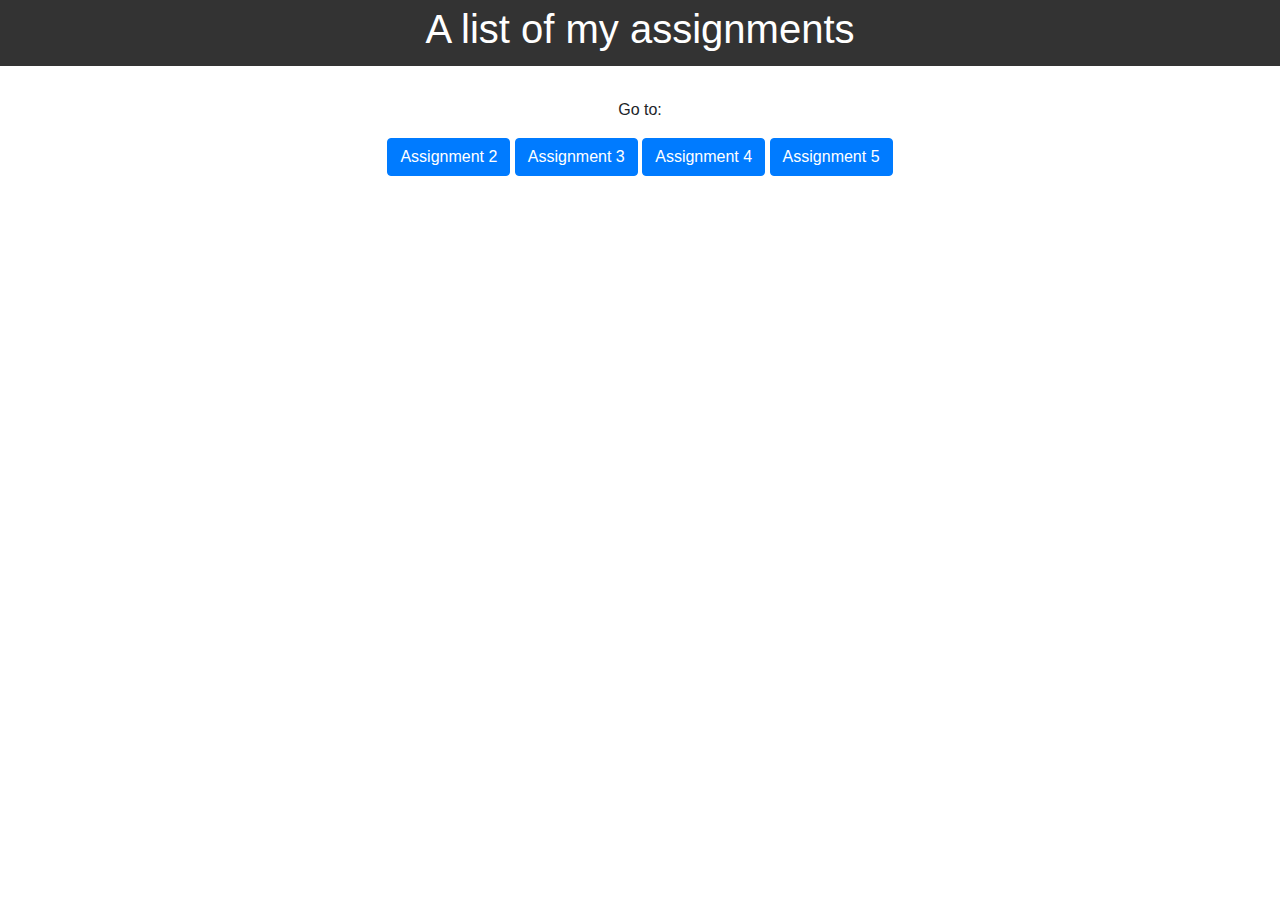
<file: index.html>
<!DOCTYPE html>
<html lang="en">
<head>
    <meta HTTP-EQUIV="Content-Type" CONTENT="text/html; charset=UTF-8">
    <meta name="viewport" content="width=device-width, initial-scale=1.0">
    <link rel="stylesheet" href="assets/libraries/bootstrap-4.5.0/css/bootstrap.min.css" type='text/css' media='all'>
    <link rel="stylesheet" href="assets/libraries/fontawesome/css/all.css" type='text/css' media='all'>
    <link rel="stylesheet" href="assets/css/style.css" type='text/css' media='all'>
    <script src="assets/libraries/jquery-3.5.1.min.js"></script>
    <script src="assets/libraries/bootstrap-4.5.0/js/bootstrap.min.js"></script>
    <title>A list of my assignments</title>
    <style>
        header {
            text-align: center;
            background-color: rgba(0,0,0,0.8);
            Color: #ffffff;
        }
    </style>
</head>
<body>
    <header>
        <h1>A list of my assignments</h1>
    </header>
    <main class="container-fluid">
        <p class="text-center">Go to: </p>
        <p class="text-center">
            <a href="assignment_2" class="btn btn-primary">Assignment 2</a>
            <a href="assignment_3" class="btn btn-primary">Assignment 3</a>
            <a href="assignment_4" class="btn btn-primary">Assignment 4</a>
            <a href="assignment_5" class="btn btn-primary">Assignment 5</a>
        </p>
    </main>

</body>
</html>
</file>
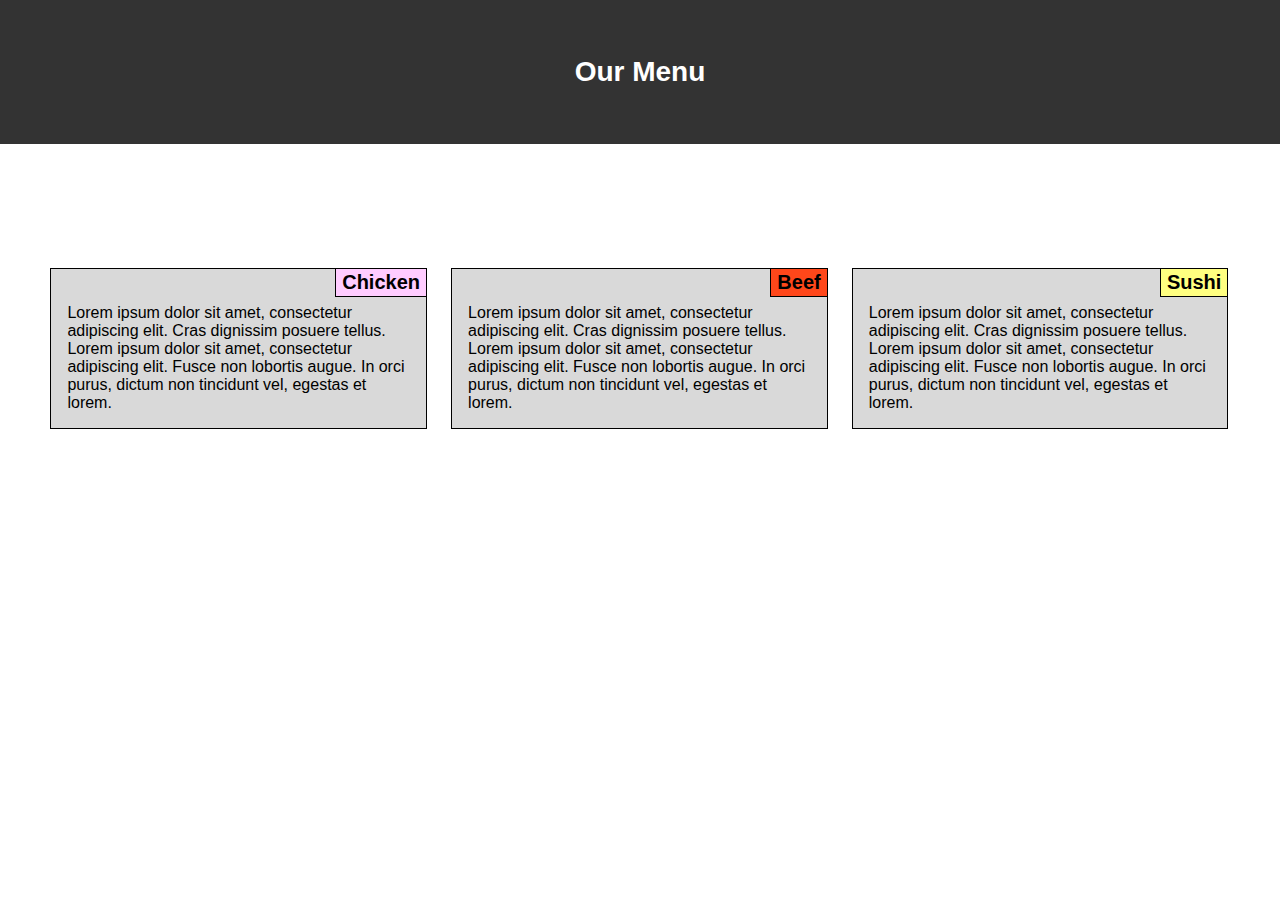
<file: assignment_2/index.html>
<!DOCTYPE html>
<html lang="en">
<head>
    <meta HTTP-EQUIV="Content-Type" CONTENT="text/html; charset=UTF-8">
    <meta name="viewport" content="width=device-width, initial-scale=1.0">
    <link rel="stylesheet" href="css/style.css" type='text/css' media='all'>
    <title>Assignment 2</title>
</head>

<body>
    <header>
        <h1>Our Menu</h1>
    </header>
    <main>
        <section id="section1">
            <h2>Chicken</h2>
            <p>
                Lorem ipsum dolor sit amet, consectetur adipiscing elit. Cras dignissim posuere tellus. 
                Lorem ipsum dolor sit amet, consectetur adipiscing elit. Fusce non lobortis augue. 
                In orci purus, dictum non tincidunt vel, egestas et lorem. 
            </p>
        </section>
        <section id="section2">
            <h2>Beef</h2>
            <p>
                Lorem ipsum dolor sit amet, consectetur adipiscing elit. Cras dignissim posuere tellus. 
                Lorem ipsum dolor sit amet, consectetur adipiscing elit. Fusce non lobortis augue. 
                In orci purus, dictum non tincidunt vel, egestas et lorem. 
            </p>
        </section>
        <section id="section3">
            <h2>Sushi</h2>
            <p>
                Lorem ipsum dolor sit amet, consectetur adipiscing elit. Cras dignissim posuere tellus. 
                Lorem ipsum dolor sit amet, consectetur adipiscing elit. Fusce non lobortis augue. 
                In orci purus, dictum non tincidunt vel, egestas et lorem. 
            </p>
        </section>
    </main>

</body>
</html>
</file>
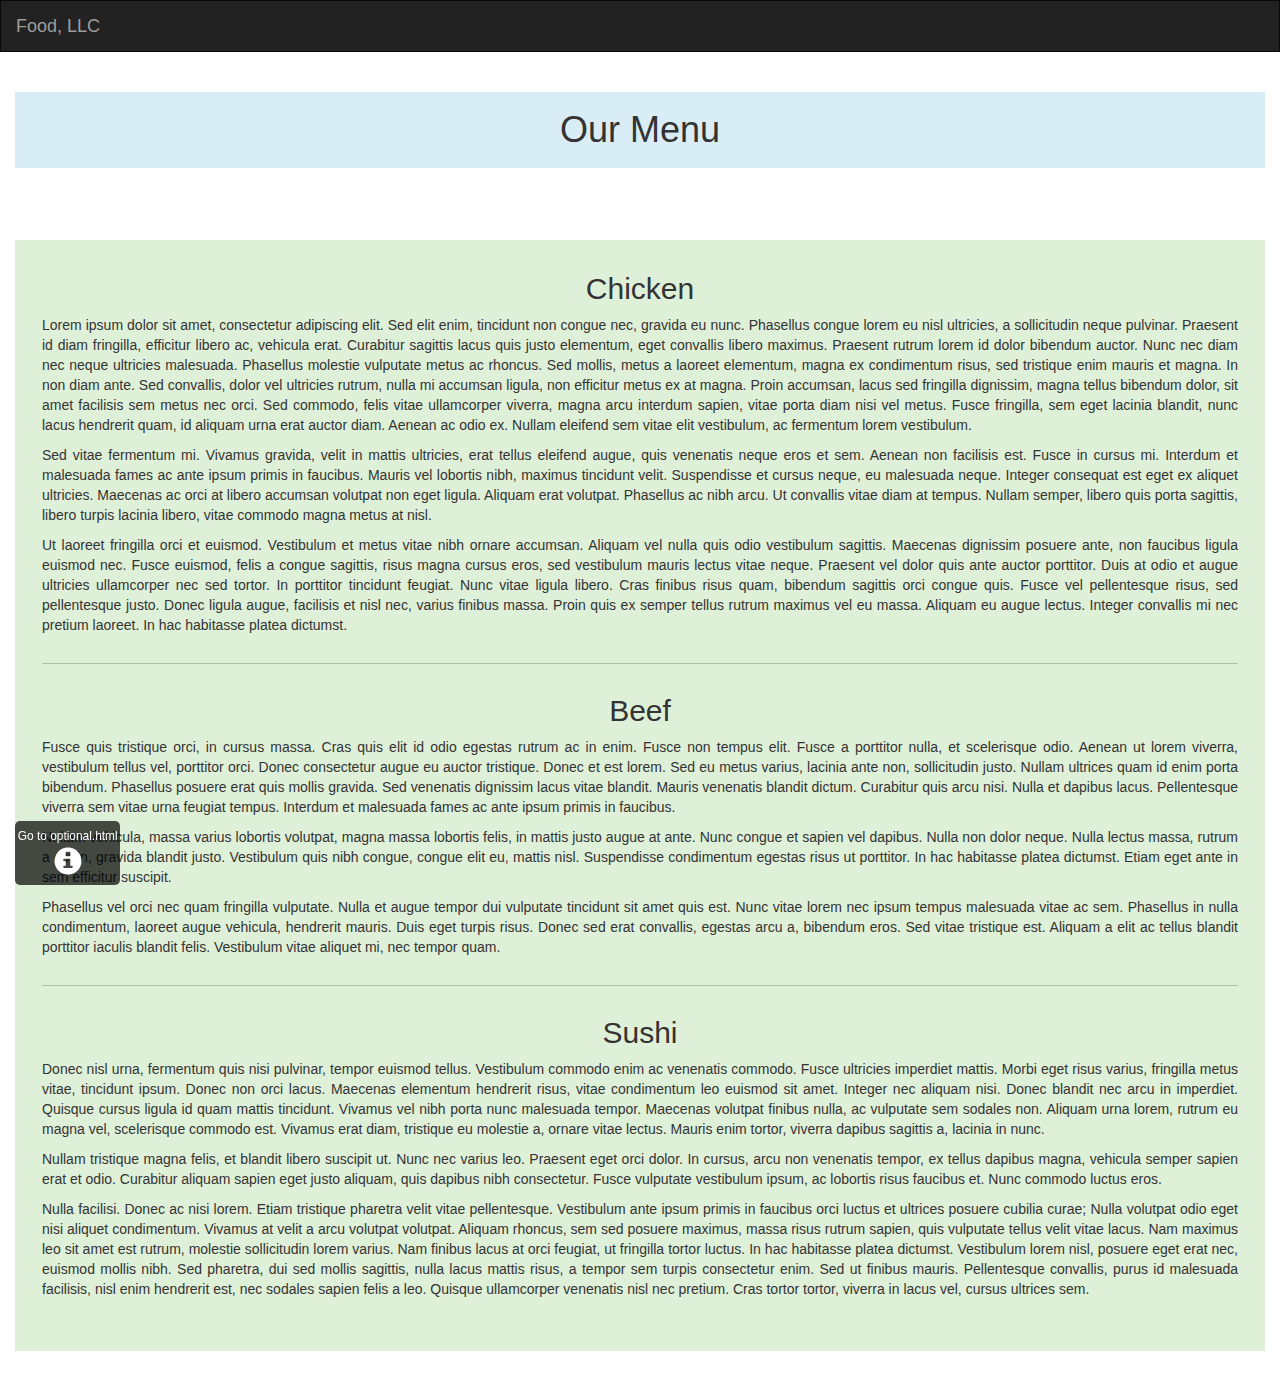
<file: assignment_3/index.html>
<!DOCTYPE html>
<html lang="en">
<head>
    <meta HTTP-EQUIV="Content-Type" CONTENT="text/html; charset=UTF-8">
    <meta http-equiv="X-UA-Compatible" content="IE=edge">
    <meta name="viewport" content="width=device-width, initial-scale=1.0">
    <!-- Bootstrap -->
    <link rel="stylesheet" href="https://stackpath.bootstrapcdn.com/bootstrap/3.4.1/css/bootstrap.min.css" integrity="sha384-HSMxcRTRxnN+Bdg0JdbxYKrThecOKuH5zCYotlSAcp1+c8xmyTe9GYg1l9a69psu" crossorigin="anonymous">
    <link rel="stylesheet" href="css/style.css" type='text/css' media='all'>
    <title>Assignment Week 3</title>
</head>

<body>
    <header>
        <nav class="navbar navbar-inverse">
            <div class="container-fluid">
              <!-- Brand and toggle get grouped for better mobile display -->
              <div class="navbar-header">
                <button type="button" class="navbar-toggle collapsed" data-toggle="collapse" data-target="#bs-example-navbar-collapse-1" aria-expanded="false">
                  <span class="sr-only">Toggle navigation</span>
                  <span class="icon-bar"></span>
                  <span class="icon-bar"></span>
                  <span class="icon-bar"></span>
                </button>
                <a class="navbar-brand" href="index.html">Food, LLC</a>
              </div>
          
              <!-- Collect the nav links, forms, and other content for toggling -->
              <div class="collapse navbar-collapse " id="bs-example-navbar-collapse-1">
                <ul class="nav navbar-nav visible-xs">
                  <li class="text-center"><a href="#">Chicken</a></li>
                  <li class="text-center"><a href="#">Beef</a></li>
                  <li class="text-center"><a href="#">Sushi</a></li>
                </ul>
              </div><!-- /.navbar-collapse -->
            </div><!-- /.container-fluid -->
          </nav>
    </header>
    <main class="container-fluid">
        <h1 class="text-center bg-info">Our Menu</h1>
        <section id="main_content" class="bg-success">
            <div class="row">
            <div class="xs-12 text-justify">
            <h2 class="text-center">Chicken</h2>
            <p>
                Lorem ipsum dolor sit amet, consectetur adipiscing elit. Sed elit enim, tincidunt non congue nec, gravida eu nunc. Phasellus congue lorem eu nisl ultricies, a sollicitudin neque pulvinar. Praesent id diam fringilla, efficitur libero ac, vehicula erat. Curabitur sagittis lacus quis justo elementum, eget convallis libero maximus. Praesent rutrum lorem id dolor bibendum auctor. Nunc nec diam nec neque ultricies malesuada. Phasellus molestie vulputate metus ac rhoncus. Sed mollis, metus a laoreet elementum, magna ex condimentum risus, sed tristique enim mauris et magna. In non diam ante. Sed convallis, dolor vel ultricies rutrum, nulla mi accumsan ligula, non efficitur metus ex at magna. Proin accumsan, lacus sed fringilla dignissim, magna tellus bibendum dolor, sit amet facilisis sem metus nec orci. Sed commodo, felis vitae ullamcorper viverra, magna arcu interdum sapien, vitae porta diam nisi vel metus. Fusce fringilla, sem eget lacinia blandit, nunc lacus hendrerit quam, id aliquam urna erat auctor diam. Aenean ac odio ex. Nullam eleifend sem vitae elit vestibulum, ac fermentum lorem vestibulum. 
            </p>
            <p>
                Sed vitae fermentum mi. Vivamus gravida, velit in mattis ultricies, erat tellus eleifend augue, quis venenatis neque eros et sem. Aenean non facilisis est. Fusce in cursus mi. Interdum et malesuada fames ac ante ipsum primis in faucibus. Mauris vel lobortis nibh, maximus tincidunt velit. Suspendisse et cursus neque, eu malesuada neque. Integer consequat est eget ex aliquet ultricies. Maecenas ac orci at libero accumsan volutpat non eget ligula. Aliquam erat volutpat. Phasellus ac nibh arcu. Ut convallis vitae diam at tempus. Nullam semper, libero quis porta sagittis, libero turpis lacinia libero, vitae commodo magna metus at nisl. 
            </p>
            <p>
                Ut laoreet fringilla orci et euismod. Vestibulum et metus vitae nibh ornare accumsan. Aliquam vel nulla quis odio vestibulum sagittis. Maecenas dignissim posuere ante, non faucibus ligula euismod nec. Fusce euismod, felis a congue sagittis, risus magna cursus eros, sed vestibulum mauris lectus vitae neque. Praesent vel dolor quis ante auctor porttitor. Duis at odio et augue ultricies ullamcorper nec sed tortor. In porttitor tincidunt feugiat. Nunc vitae ligula libero. Cras finibus risus quam, bibendum sagittis orci congue quis. Fusce vel pellentesque risus, sed pellentesque justo. Donec ligula augue, facilisis et nisl nec, varius finibus massa. Proin quis ex semper tellus rutrum maximus vel eu massa. Aliquam eu augue lectus. Integer convallis mi nec pretium laoreet. In hac habitasse platea dictumst. 
            </p>
            <h2 class="text-center">Beef</h2>
            <p>
                Fusce quis tristique orci, in cursus massa. Cras quis elit id odio egestas rutrum ac in enim. Fusce non tempus elit. Fusce a porttitor nulla, et scelerisque odio. Aenean ut lorem viverra, vestibulum tellus vel, porttitor orci. Donec consectetur augue eu auctor tristique. Donec et est lorem. Sed eu metus varius, lacinia ante non, sollicitudin justo. Nullam ultrices quam id enim porta bibendum. Phasellus posuere erat quis mollis gravida. Sed venenatis dignissim lacus vitae blandit. Mauris venenatis blandit dictum. Curabitur quis arcu nisi. Nulla et dapibus lacus. Pellentesque viverra sem vitae urna feugiat tempus. Interdum et malesuada fames ac ante ipsum primis in faucibus. 
            </p>
            <p>
                Nullam vehicula, massa varius lobortis volutpat, magna massa lobortis felis, in mattis justo augue at ante. Nunc congue et sapien vel dapibus. Nulla non dolor neque. Nulla lectus massa, rutrum a est in, gravida blandit justo. Vestibulum quis nibh congue, congue elit eu, mattis nisl. Suspendisse condimentum egestas risus ut porttitor. In hac habitasse platea dictumst. Etiam eget ante in sem efficitur suscipit. 
            </p>
            <p>
                Phasellus vel orci nec quam fringilla vulputate. Nulla et augue tempor dui vulputate tincidunt sit amet quis est. Nunc vitae lorem nec ipsum tempus malesuada vitae ac sem. Phasellus in nulla condimentum, laoreet augue vehicula, hendrerit mauris. Duis eget turpis risus. Donec sed erat convallis, egestas arcu a, bibendum eros. Sed vitae tristique est. Aliquam a elit ac tellus blandit porttitor iaculis blandit felis. Vestibulum vitae aliquet mi, nec tempor quam. 
            </p>
            <h2 class="text-center">Sushi</h2>
            <p>
                Donec nisl urna, fermentum quis nisi pulvinar, tempor euismod tellus. Vestibulum commodo enim ac venenatis commodo. Fusce ultricies imperdiet mattis. Morbi eget risus varius, fringilla metus vitae, tincidunt ipsum. Donec non orci lacus. Maecenas elementum hendrerit risus, vitae condimentum leo euismod sit amet. Integer nec aliquam nisi. Donec blandit nec arcu in imperdiet. Quisque cursus ligula id quam mattis tincidunt. Vivamus vel nibh porta nunc malesuada tempor. Maecenas volutpat finibus nulla, ac vulputate sem sodales non. Aliquam urna lorem, rutrum eu magna vel, scelerisque commodo est. Vivamus erat diam, tristique eu molestie a, ornare vitae lectus. Mauris enim tortor, viverra dapibus sagittis a, lacinia in nunc. 
            </p>
            <p>
                Nullam tristique magna felis, et blandit libero suscipit ut. Nunc nec varius leo. Praesent eget orci dolor. In cursus, arcu non venenatis tempor, ex tellus dapibus magna, vehicula semper sapien erat et odio. Curabitur aliquam sapien eget justo aliquam, quis dapibus nibh consectetur. Fusce vulputate vestibulum ipsum, ac lobortis risus faucibus et. Nunc commodo luctus eros. 
            </p>
            <p>
                Nulla facilisi. Donec ac nisi lorem. Etiam tristique pharetra velit vitae pellentesque. Vestibulum ante ipsum primis in faucibus orci luctus et ultrices posuere cubilia curae; Nulla volutpat odio eget nisi aliquet condimentum. Vivamus at velit a arcu volutpat volutpat. Aliquam rhoncus, sem sed posuere maximus, massa risus rutrum sapien, quis vulputate tellus velit vitae lacus. Nam maximus leo sit amet est rutrum, molestie sollicitudin lorem varius. Nam finibus lacus at orci feugiat, ut fringilla tortor luctus. In hac habitasse platea dictumst. Vestibulum lorem nisl, posuere eget erat nec, euismod mollis nibh. Sed pharetra, dui sed mollis sagittis, nulla lacus mattis risus, a tempor sem turpis consectetur enim. Sed ut finibus mauris. Pellentesque convallis, purus id malesuada facilisis, nisl enim hendrerit est, nec sodales sapien felis a leo. Quisque ullamcorper venenatis nisl nec pretium. Cras tortor tortor, viverra in lacus vel, cursus ultrices sem. 
            </p>
            </div>
            </div>
        </section>
    </main>
    <a href="optional.html" id="go-to-optional" title="Go to optional.html">
        <span class="small">Go to optional.html</span> <br />
        <span class="glyphicon glyphicon-info-sign"></span>
    </a>
 <!-- jQuery (necessary for Bootstrap's JavaScript plugins) -->
 <script src="https://code.jquery.com/jquery-1.12.4.min.js" integrity="sha384-nvAa0+6Qg9clwYCGGPpDQLVpLNn0fRaROjHqs13t4Ggj3Ez50XnGQqc/r8MhnRDZ" crossorigin="anonymous"></script>
 <!-- Include all compiled plugins (below), or include individual files as needed -->
 <script src="https://stackpath.bootstrapcdn.com/bootstrap/3.4.1/js/bootstrap.min.js" integrity="sha384-aJ21OjlMXNL5UyIl/XNwTMqvzeRMZH2w8c5cRVpzpU8Y5bApTppSuUkhZXN0VxHd" crossorigin="anonymous"></script>

</body>
</html>
</file>
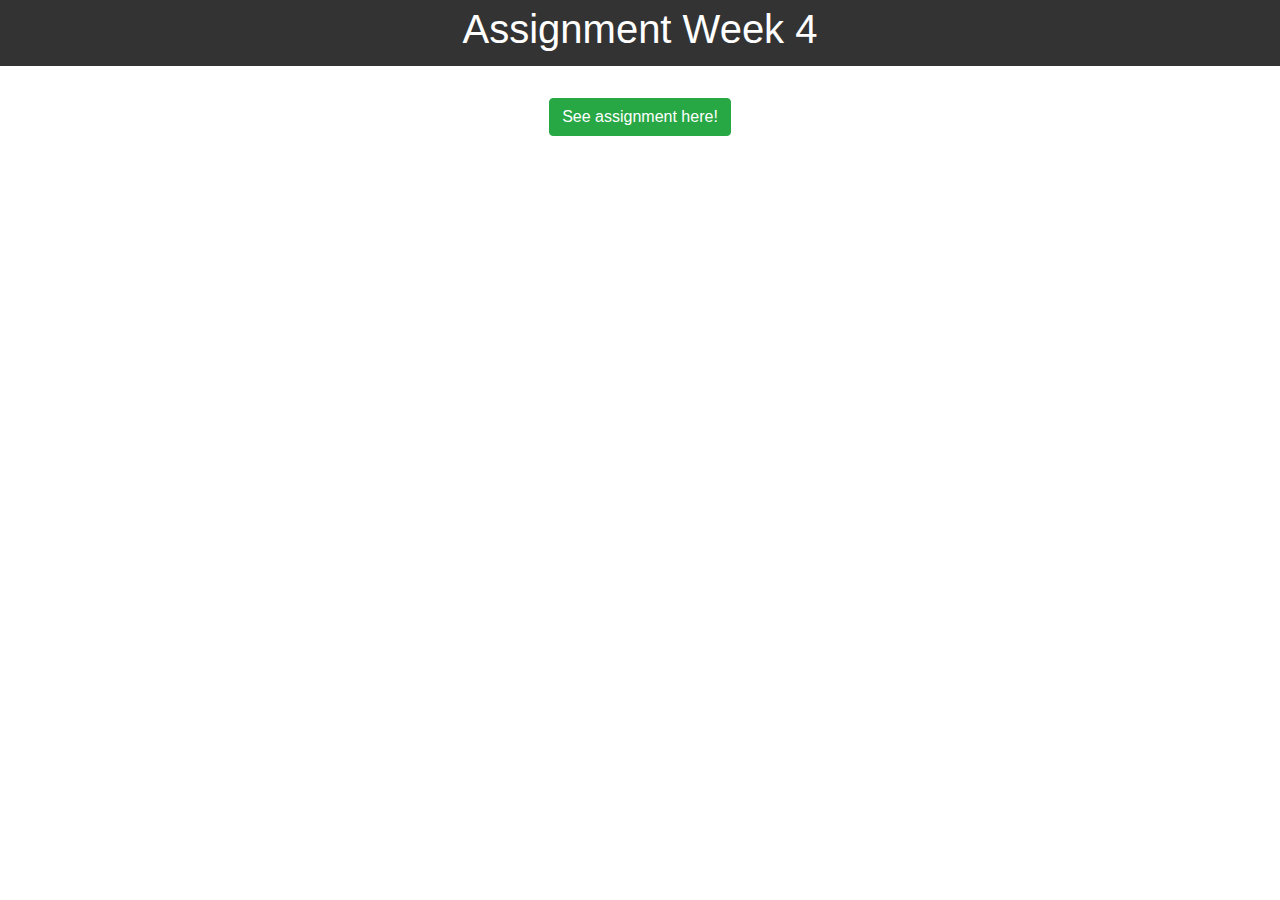
<file: assignment_4/index.html>
<!DOCTYPE html>
<html lang="en">
<head>
    <meta HTTP-EQUIV="Content-Type" CONTENT="text/html; charset=UTF-8">
    <meta name="viewport" content="width=device-width, initial-scale=1.0">
    <link rel="stylesheet" href="../assets/libraries/bootstrap-4.5.0/css/bootstrap.min.css" type='text/css' media='all'>
    <link rel="stylesheet" href="../assets/libraries/fontawesome/css/all.css" type='text/css' media='all'>
    <link rel="stylesheet" href="../assets/css/style.css" type='text/css' media='all'>
    <script src="../assets/libraries/jquery-3.5.1.min.js"></script>
    <script src="../assets/libraries/bootstrap-4.5.0/js/bootstrap.min.js"></script>
    <title>Assignment Week 4</title>
</head>

<body>
    <header>
        <h1>Assignment Week 4</h1>
    </header>
    <main>
        <p class="text-center">
            <a href="harder" class="btn btn-success">See assignment here!</a>
        </p>
    </main>

</body>
</html>
</file>
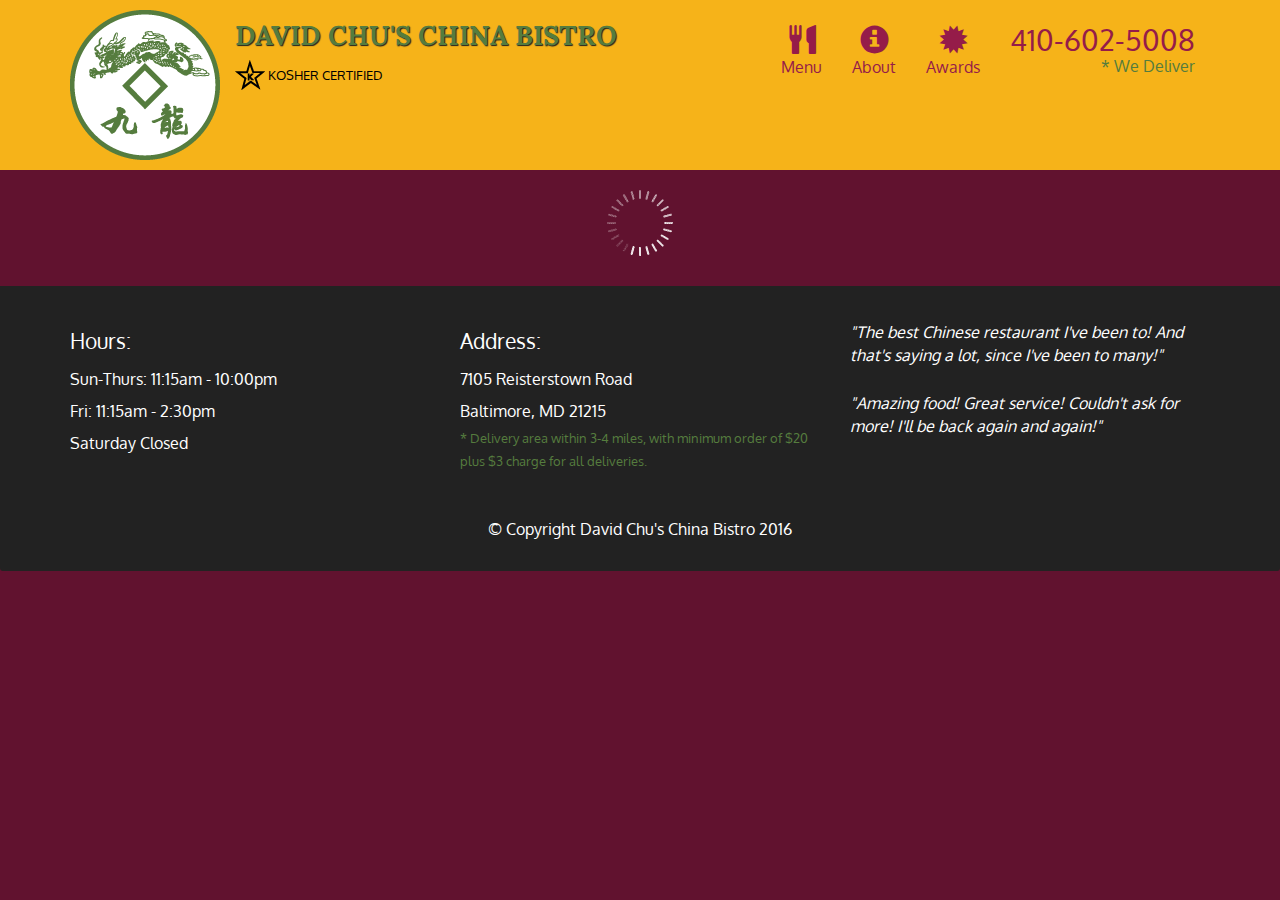
<file: assignment_5/index.html>
<!doctype html>
<html lang="en">
  <head>
    <meta charset="utf-8">
    <meta http-equiv="X-UA-Compatible" content="IE=edge">
    <meta name="viewport" content="width=device-width, initial-scale=1">
    <title>David Chu's China Bistro</title>
    <link rel="stylesheet" href="css/bootstrap.min.css">
    <link rel="stylesheet" href="css/styles.css">
    <link href='https://fonts.googleapis.com/css?family=Oxygen:400,300,700' rel='stylesheet' type='text/css'>
    <link href='https://fonts.googleapis.com/css?family=Lora' rel='stylesheet' type='text/css'>
  </head>
<body>
  <header>
    <nav id="header-nav" class="navbar navbar-default">
      <div class="container">
        <div class="navbar-header">
          <a href="index.html" class="pull-left visible-md visible-lg">
            <div id="logo-img" alt="Logo image"></div>
          </a>

          <div class="navbar-brand">
            <a href="index.html"><h1>David Chu's China Bistro</h1></a>
            <p>
              <img src="images/star-k-logo.png" alt="Kosher certification">
              <span>Kosher Certified</span>
            </p>
          </div>

          <button id="navbarToggle" type="button" class="navbar-toggle collapsed" data-toggle="collapse" data-target="#collapsable-nav" aria-expanded="false">
            <span class="sr-only">Toggle navigation</span>
            <span class="icon-bar"></span>
            <span class="icon-bar"></span>
            <span class="icon-bar"></span>
          </button>
        </div>
        
        <div id="collapsable-nav" class="collapse navbar-collapse">
           <ul id="nav-list" class="nav navbar-nav navbar-right">
            <li id="navHomeButton" class="visible-xs active">
              <a href="index.html">
                <span class="glyphicon glyphicon-home"></span> Home</a>
            </li>
            <li id="navMenuButton">
              <a href="#" onclick="$dc.loadMenuCategories();">
                <span class="glyphicon glyphicon-cutlery"></span><br class="hidden-xs"> Menu</a>
            </li>
            <li>
              <a href="#">
                <span class="glyphicon glyphicon-info-sign"></span><br class="hidden-xs"> About</a>
            </li>
            <li>
              <a href="#">
                <span class="glyphicon glyphicon-certificate"></span><br class="hidden-xs"> Awards</a>
            </li>
            <li id="phone" class="hidden-xs">
              <a href="tel:410-602-5008">
                <span>410-602-5008</span></a><div>* We Deliver</div>
            </li>
          </ul><!-- #nav-list -->
        </div><!-- .collapse .navbar-collapse -->
      </div><!-- .container -->
    </nav><!-- #header-nav -->
  </header>

  <div id="call-btn" class="visible-xs">
    <a class="btn" href="tel:410-602-5008">
    <span class="glyphicon glyphicon-earphone"></span>
    410-602-5008
    </a>
  </div>
  <div id="xs-deliver" class="text-center visible-xs">* We Deliver</div>

  <div id="main-content" class="container"></div>

  <footer class="panel-footer">
    <div class="container">
      <div class="row">
        <section id="hours" class="col-sm-4">
          <span>Hours:</span><br>
          Sun-Thurs: 11:15am - 10:00pm<br>
          Fri: 11:15am - 2:30pm<br>
          Saturday Closed
          <hr class="visible-xs">
        </section>
        <section id="address" class="col-sm-4">
          <span>Address:</span><br>
          7105 Reisterstown Road<br>
          Baltimore, MD 21215
          <p>* Delivery area within 3-4 miles, with minimum order of $20 plus $3 charge for all deliveries.</p>
          <hr class="visible-xs">
        </section>
        <section id="testimonials" class="col-sm-4">
          <p>"The best Chinese restaurant I've been to! And that's saying a lot, since I've been to many!"</p>
          <p>"Amazing food! Great service! Couldn't ask for more! I'll be back again and again!"</p>
        </section>
      </div>
      <div class="text-center">&copy; Copyright David Chu's China Bistro 2016</div>
    </div>
  </footer>

  <!-- jQuery (Bootstrap JS plugins depend on it) -->
  <script src="js/jquery-2.1.4.min.js"></script>
  <script src="js/bootstrap.min.js"></script>
  <script src="js/ajax-utils.js"></script>
  <script src="js/script.js"></script>
</body>
</html>
</file>
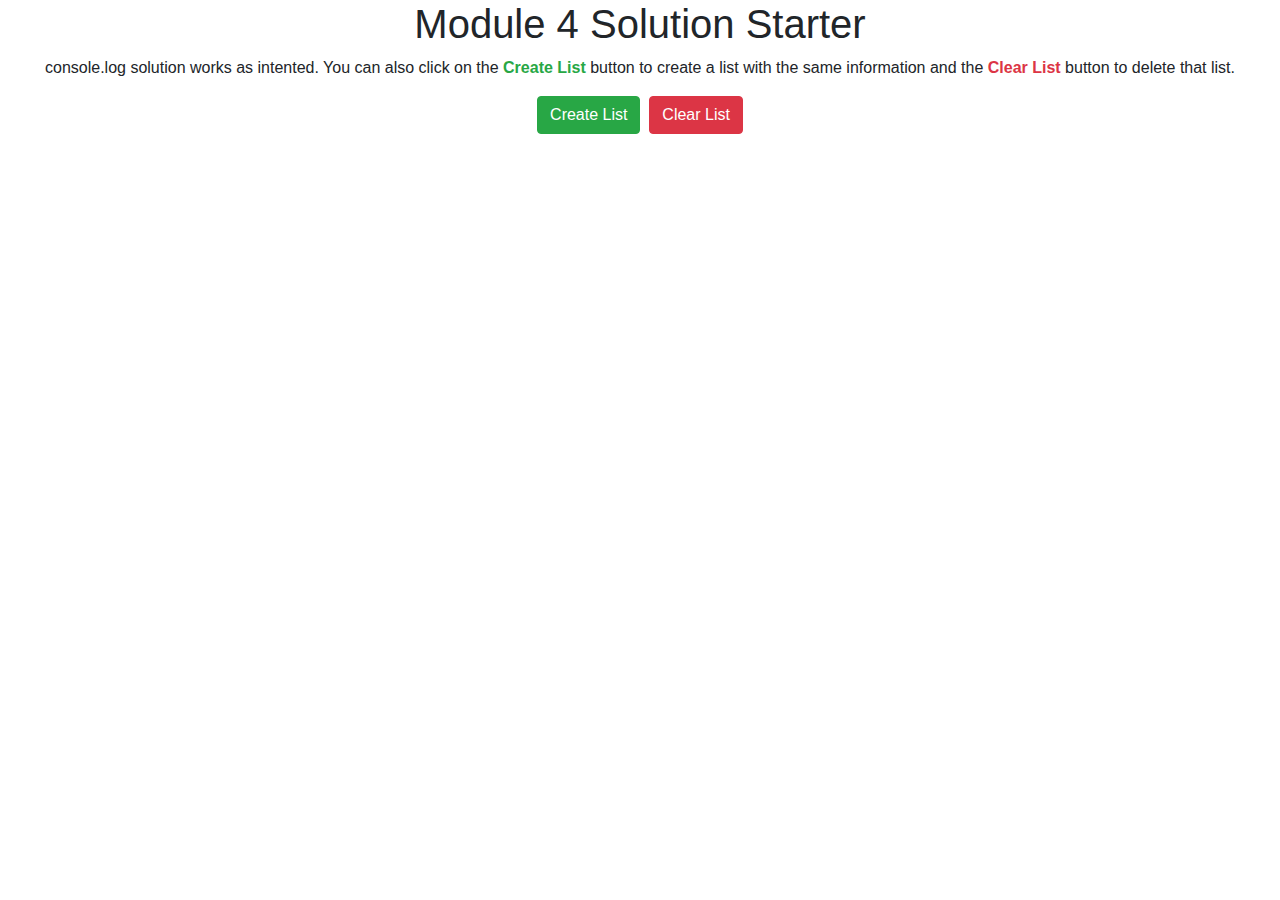
<file: assignment_4/harder/index.html>
<!DOCTYPE html>
<html>
<head>
  <meta charset="utf-8">
  <link rel="stylesheet" href="../../assets/libraries/bootstrap-4.5.0/css/bootstrap.min.css" type='text/css' media='all'>
  <link rel="stylesheet" href="../../assets/libraries/fontawesome/css/all.css" type='text/css' media='all'>
  <link rel="preconnect" href="https://fonts.gstatic.com">
  <link href="https://fonts.googleapis.com/css2?family=Poppins&display=swap" rel="stylesheet">
  <title>Module 4 Solution Starter</title>
  <script src="../../assets/libraries/jquery-3.5.1.min.js"></script>
  <script src="../../assets/libraries/bootstrap-4.5.0/js/bootstrap.min.js"></script>
  <script>
    var names = []; // DO NOT REMOVE
  </script>
  <script src="SpeakHello.js"></script>
  <script src="SpeakGoodBye.js"></script>
  <script src="script.js"></script>
  <style>
    h1, p {
      text-align: center;
    }
    ul#myList {
      list-style-type: none;
      font-size: 1.3em;
    }
    li.hello {
      font-family: 'Poppins', sans-serif;
    }
    li.hello:before {
      content: "\2660";
      margin-right: 1em;
      color: #00b300;
    }
    li.bye:before {
      content: "\2666";
      margin-right: 0.85em;
      color: #800000;
    }
  </style>
</head>
<body>
  <h1>Module 4 Solution Starter</h1>
  <p>
    console.log solution works as intented. You can also click on the <strong class="text-success">Create List</strong> 
    button to create a list with the same information and the <strong class="text-danger">Clear List</strong> button
    to delete that list.
  </p>
  <p class="button-wrapper">
    <button href="#" class="btn btn-success" id="createButton" onclick = 'createList()'>Create List</button>&nbsp;
    <button href="#" class="btn btn-danger" onclick = 'destroyList()'>Clear List</button>
  </p>
  <ul id="myList">

  </ul>

  <script>
    
  (function(window) {
    var helloSpeaker = {};
    var speakWord = "Hello";

    helloSpeaker.speak = function(someName) {
      var node = document.createElement("LI");
      var textnode = document.createTextNode(speakWord + " " + someName);
      node.appendChild(textnode);
      document.getElementById("myList").appendChild(node);
      node.setAttribute("class", "hello");
    }

    window.helloSpeaker = helloSpeaker;
  })(window);

  (function(window) {
    var byeSpeaker = {};
    var speakWord = "Good Bye";

    byeSpeaker.speak = function(someName) {
      var node = document.createElement("LI");
      var textnode = document.createTextNode(speakWord + " " + someName);
      node.appendChild(textnode);
      document.getElementById("myList").appendChild(node);
      node.setAttribute("class", "bye");
    }

    window.byeSpeaker = byeSpeaker;
  })(window);

function createList() {
  document.getElementById("createButton").disabled = true; 
  (function(window) {
    var names = ["Yaakov", "John", "Jen", "Jason", "Paul", "Frank", "Larry", "Paula", "Laura", "Jim"];
    for ( var i = 0; i < names.length; i++) {
      var firstLetter = names[i].charAt(0).toLowerCase();
      if ( firstLetter == "j") {
        byeSpeaker.speak(names[i]);
      } else {
        helloSpeaker.speak(names[i]);
      }
    }
  })(window);
}

function destroyList() {
  document.getElementById("createButton").disabled = false; 
  var myList = document.getElementById('myList');
  myList.innerHTML = '';
}

  </script>
</body>
</html>
</file>
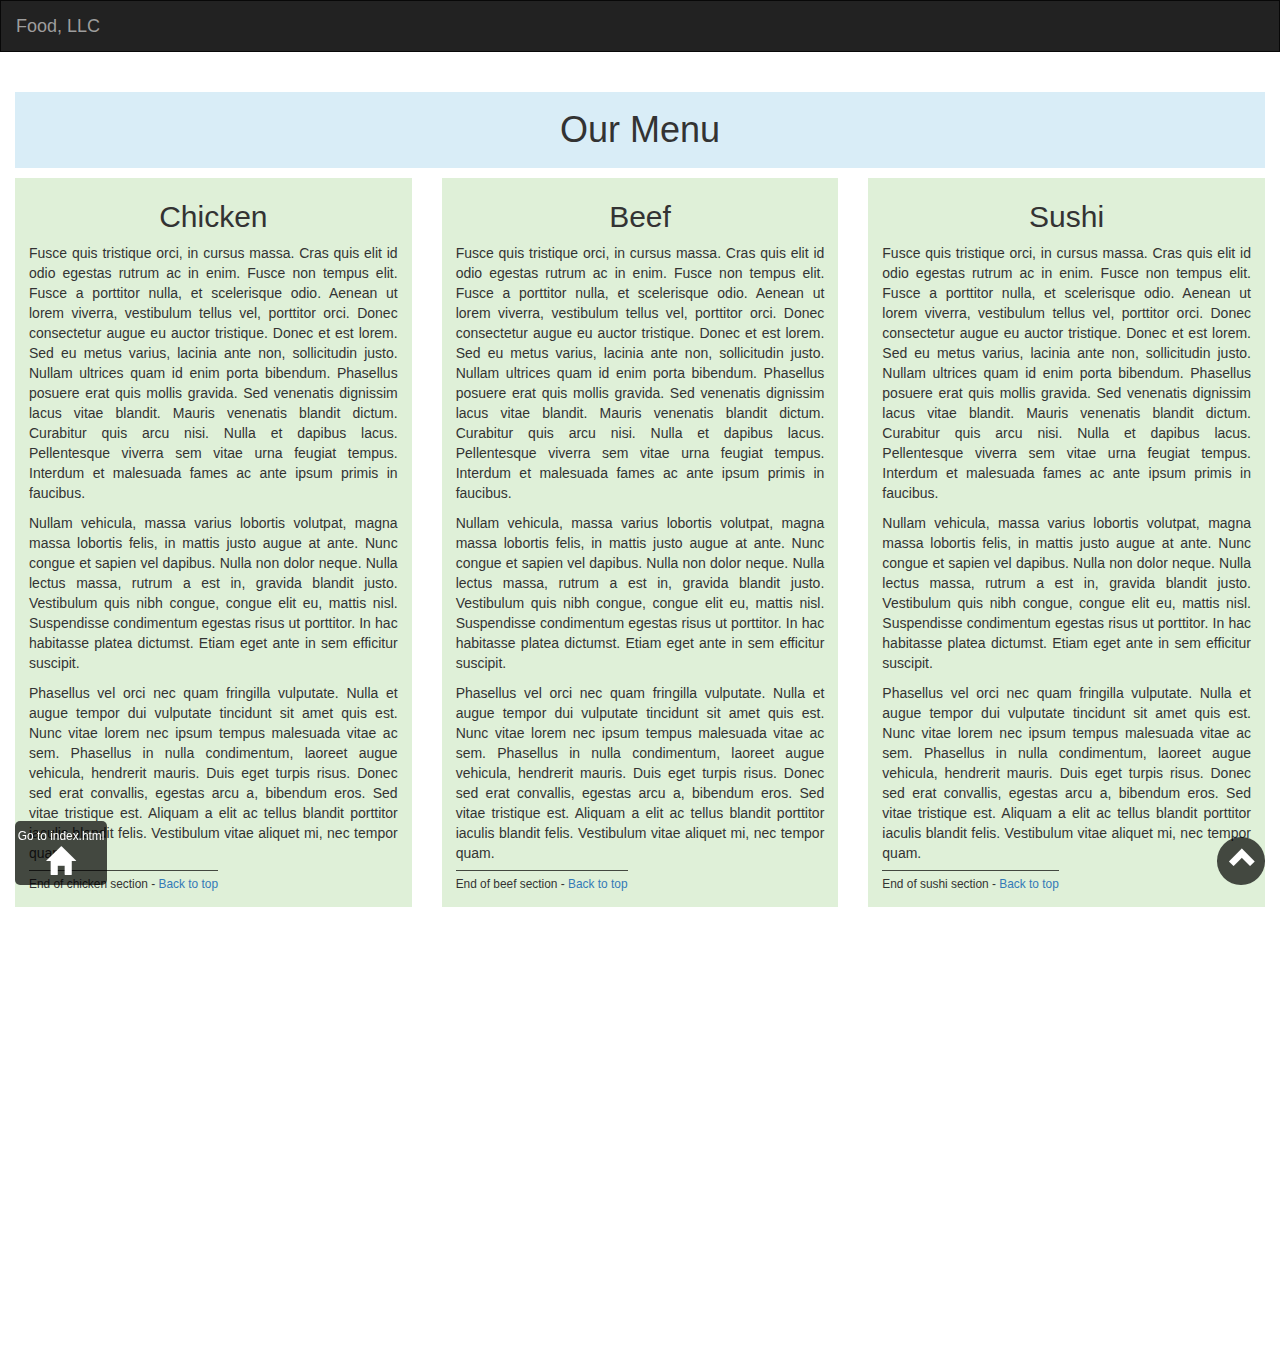
<file: assignment_3/optional.html>
<!DOCTYPE html>
<html lang="en">
<head>
    <meta HTTP-EQUIV="Content-Type" CONTENT="text/html; charset=UTF-8">
    <meta http-equiv="X-UA-Compatible" content="IE=edge">
    <meta name="viewport" content="width=device-width, initial-scale=1.0">
    <!-- Bootstrap -->
    <link rel="stylesheet" href="https://stackpath.bootstrapcdn.com/bootstrap/3.4.1/css/bootstrap.min.css" integrity="sha384-HSMxcRTRxnN+Bdg0JdbxYKrThecOKuH5zCYotlSAcp1+c8xmyTe9GYg1l9a69psu" crossorigin="anonymous">
    <link rel="stylesheet" href="css/optional.css" type='text/css' media='all'>
    <title>Optional assignment Week 3</title>
</head>

<body>
    <header id="my_header">
        <nav class="navbar navbar-inverse">
            <div class="container-fluid">
              <!-- Brand and toggle get grouped for better mobile display -->
              <div class="navbar-header">
                <button type="button" class="navbar-toggle collapsed" data-toggle="collapse" data-target="#bs-example-navbar-collapse-1" aria-expanded="false">
                  <span class="sr-only">Toggle navigation</span>
                  <span class="icon-bar"></span>
                  <span class="icon-bar"></span>
                  <span class="icon-bar"></span>
                </button>
                <a class="navbar-brand" href="optional.html">Food, LLC</a>
              </div>
          
              <!-- Collect the nav links, forms, and other content for toggling -->
              <div class="collapse navbar-collapse " id="bs-example-navbar-collapse-1">
                <ul class="nav navbar-nav visible-xs">
                  <li class="text-center"><a href="#chicken">Chicken</a></li>
                  <li class="text-center"><a href="#beef">Beef</a></li>
                  <li class="text-center"><a href="#sushi">Sushi</a></li>
                </ul>
              </div><!-- /.navbar-collapse -->
            </div><!-- /.container-fluid -->
          </nav>
    </header>
    <main>
        <section id="main_content" class="container-fluid">
            <div class="row">
                <h1 class="text-center bg-info">Our Menu</h1>

                <section class="col-xs-12 col-md-6 col-lg-4 text-justify" id="chicken">
                    <div class="my-wrapper bg-success">
                        <h2 class="text-center">Chicken</h2>
                        <p>
                            Fusce quis tristique orci, in cursus massa. Cras quis elit id odio egestas rutrum ac in enim. Fusce non tempus elit. Fusce a porttitor nulla, et scelerisque odio. Aenean ut lorem viverra, vestibulum tellus vel, porttitor orci. Donec consectetur augue eu auctor tristique. Donec et est lorem. Sed eu metus varius, lacinia ante non, sollicitudin justo. Nullam ultrices quam id enim porta bibendum. Phasellus posuere erat quis mollis gravida. Sed venenatis dignissim lacus vitae blandit. Mauris venenatis blandit dictum. Curabitur quis arcu nisi. Nulla et dapibus lacus. Pellentesque viverra sem vitae urna feugiat tempus. Interdum et malesuada fames ac ante ipsum primis in faucibus. 
                        </p>
                        <p>
                            Nullam vehicula, massa varius lobortis volutpat, magna massa lobortis felis, in mattis justo augue at ante. Nunc congue et sapien vel dapibus. Nulla non dolor neque. Nulla lectus massa, rutrum a est in, gravida blandit justo. Vestibulum quis nibh congue, congue elit eu, mattis nisl. Suspendisse condimentum egestas risus ut porttitor. In hac habitasse platea dictumst. Etiam eget ante in sem efficitur suscipit. 
                        </p>
                        <p>
                            Phasellus vel orci nec quam fringilla vulputate. Nulla et augue tempor dui vulputate tincidunt sit amet quis est. Nunc vitae lorem nec ipsum tempus malesuada vitae ac sem. Phasellus in nulla condimentum, laoreet augue vehicula, hendrerit mauris. Duis eget turpis risus. Donec sed erat convallis, egestas arcu a, bibendum eros. Sed vitae tristique est. Aliquam a elit ac tellus blandit porttitor iaculis blandit felis. Vestibulum vitae aliquet mi, nec tempor quam. 
                        </p>
                        <span class="small">End of chicken section - <a href="#my_header">Back to top</a></span>
                    </div>
                </section>
                <section class="col-xs-12 col-md-6 col-lg-4 text-justify" id="beef">
                    <div class="my-wrapper bg-success">
                        <h2 class="text-center">Beef</h2>
                        <p>
                            Fusce quis tristique orci, in cursus massa. Cras quis elit id odio egestas rutrum ac in enim. Fusce non tempus elit. Fusce a porttitor nulla, et scelerisque odio. Aenean ut lorem viverra, vestibulum tellus vel, porttitor orci. Donec consectetur augue eu auctor tristique. Donec et est lorem. Sed eu metus varius, lacinia ante non, sollicitudin justo. Nullam ultrices quam id enim porta bibendum. Phasellus posuere erat quis mollis gravida. Sed venenatis dignissim lacus vitae blandit. Mauris venenatis blandit dictum. Curabitur quis arcu nisi. Nulla et dapibus lacus. Pellentesque viverra sem vitae urna feugiat tempus. Interdum et malesuada fames ac ante ipsum primis in faucibus. 
                        </p>
                        <p>
                            Nullam vehicula, massa varius lobortis volutpat, magna massa lobortis felis, in mattis justo augue at ante. Nunc congue et sapien vel dapibus. Nulla non dolor neque. Nulla lectus massa, rutrum a est in, gravida blandit justo. Vestibulum quis nibh congue, congue elit eu, mattis nisl. Suspendisse condimentum egestas risus ut porttitor. In hac habitasse platea dictumst. Etiam eget ante in sem efficitur suscipit. 
                        </p>
                        <p>
                            Phasellus vel orci nec quam fringilla vulputate. Nulla et augue tempor dui vulputate tincidunt sit amet quis est. Nunc vitae lorem nec ipsum tempus malesuada vitae ac sem. Phasellus in nulla condimentum, laoreet augue vehicula, hendrerit mauris. Duis eget turpis risus. Donec sed erat convallis, egestas arcu a, bibendum eros. Sed vitae tristique est. Aliquam a elit ac tellus blandit porttitor iaculis blandit felis. Vestibulum vitae aliquet mi, nec tempor quam. 
                        </p>
                        <span class="small">End of beef section - <a href="#my_header">Back to top</a></span>
                    </div>
                </section>
                <section class="col-xs-12 col-md-12 col-lg-4 text-justify" id="sushi">
                    <div class="my-wrapper bg-success">
                        <h2 class="text-center">Sushi</h2>
                        <p>
                            Fusce quis tristique orci, in cursus massa. Cras quis elit id odio egestas rutrum ac in enim. Fusce non tempus elit. Fusce a porttitor nulla, et scelerisque odio. Aenean ut lorem viverra, vestibulum tellus vel, porttitor orci. Donec consectetur augue eu auctor tristique. Donec et est lorem. Sed eu metus varius, lacinia ante non, sollicitudin justo. Nullam ultrices quam id enim porta bibendum. Phasellus posuere erat quis mollis gravida. Sed venenatis dignissim lacus vitae blandit. Mauris venenatis blandit dictum. Curabitur quis arcu nisi. Nulla et dapibus lacus. Pellentesque viverra sem vitae urna feugiat tempus. Interdum et malesuada fames ac ante ipsum primis in faucibus. 
                        </p>
                        <p>
                            Nullam vehicula, massa varius lobortis volutpat, magna massa lobortis felis, in mattis justo augue at ante. Nunc congue et sapien vel dapibus. Nulla non dolor neque. Nulla lectus massa, rutrum a est in, gravida blandit justo. Vestibulum quis nibh congue, congue elit eu, mattis nisl. Suspendisse condimentum egestas risus ut porttitor. In hac habitasse platea dictumst. Etiam eget ante in sem efficitur suscipit. 
                        </p>
                        <p>
                            Phasellus vel orci nec quam fringilla vulputate. Nulla et augue tempor dui vulputate tincidunt sit amet quis est. Nunc vitae lorem nec ipsum tempus malesuada vitae ac sem. Phasellus in nulla condimentum, laoreet augue vehicula, hendrerit mauris. Duis eget turpis risus. Donec sed erat convallis, egestas arcu a, bibendum eros. Sed vitae tristique est. Aliquam a elit ac tellus blandit porttitor iaculis blandit felis. Vestibulum vitae aliquet mi, nec tempor quam. 
                        </p>
                        <span class="small">End of sushi section - <a href="#my_header">Back to top</a></span>
                    </div>
                </section>
            </div>
        </section>
    </main>
    <a href="index.html" id="go-to-index" title="Go to index.html">
        <span class="small">Go to index.html</span> <br />
        <span class="glyphicon glyphicon-home"></span>
    </a>
    <a href="#my_header" id="back-to-top" title="Back to top"><span class="glyphicon glyphicon-chevron-up"></span></a>
 <!-- jQuery (necessary for Bootstrap's JavaScript plugins) -->
 <script src="https://code.jquery.com/jquery-1.12.4.min.js" integrity="sha384-nvAa0+6Qg9clwYCGGPpDQLVpLNn0fRaROjHqs13t4Ggj3Ez50XnGQqc/r8MhnRDZ" crossorigin="anonymous"></script>
 <!-- Include all compiled plugins (below), or include individual files as needed -->
 <script src="https://stackpath.bootstrapcdn.com/bootstrap/3.4.1/js/bootstrap.min.js" integrity="sha384-aJ21OjlMXNL5UyIl/XNwTMqvzeRMZH2w8c5cRVpzpU8Y5bApTppSuUkhZXN0VxHd" crossorigin="anonymous"></script>

</body>
</html>
</file>
<file: assets/css/style.css>
header {
    text-align: center;
    background-color: rgba(0,0,0,0.8);
    color: #ffffff;
    padding: 0.3em;
    margin-bottom: 2em;
}
</file>
<file: assignment_2/css/style.css>
/* My custom CSS */
* {
    box-sizing: border-box;
    margin: 0;
    padding: 0;
    font-family: Arial, Helvetica, sans-serif;
}
h1 {
    font-size: 175%;
    text-align: center;
    background-color: rgba(0,0,0,0.8);
    color: #ffffff;
    padding: 2em 0.3em;
    margin-bottom: 4em;
}
h2 {
    font-size: 125%;
}
main {
    margin: 3%;
}
section {
    position: relative;
    padding: 1em;
    border: 1px solid #000000;
    background-color: #d9d9d9;
}
section h2 {
    position: absolute;
    padding: 0.1em 0.3em;
    top: 0;
    right: 0;
    background-color: #ffccff;
    border-bottom: 1px solid #000000;
    border-left: 1px solid #000000;
}
section#section2 h2 {
    background-color: #ff471a;
}
section#section3 h2 {
    background-color: #ffff80;
}
section p {
    margin-top: 1.2em;
}
@media (min-width: 992px) {
    section {
        float: left;
        width: 31.3%;
        margin: 1%;
    }
}

@media (min-width: 768px) and (max-width: 991px) {
    section {
        float: left;
        width: 48%;
        margin: 1%;
    }
    section#section3 {
        width: 98%;
        margin: 1%;
    }
}
@media (max-width: 767px) {
    section {
        width: 96%;
        margin: 2%;
    }
}
</file>
<file: assignment_3/css/style.css>
* {
    box-sizing: border-box;
    font-family: Arial, Helvetica, sans-serif;
}
.navbar {
    border-radius: 0;
}
.navbar li a {
    font-size: 1.4em;
}
main.container-fluid h1 {
    padding: 0.5em ;
    margin-bottom: 2em;
}
#main_content {
    padding: 0.2em 3em 1em 3em;
    margin-bottom: 3em;
}
#main_content h2 {
    margin-top: 1em;
}
#main_content p:nth-of-type(3n) {
    border-bottom: 1px solid rgba(0,0,0,0.2);
    padding-bottom: 2em;
}
#main_content p:last-of-type {
    border-bottom: none;
    padding-bottom: 2em;
}
#go-to-optional {
    position: fixed;
    bottom: 15px;
    left: 15px;
    line-height: 1.7;
    text-decoration: none;
    color: #ffffff;
    background: rgba(0,0,0,0.7);
    border-radius: 5px;
    padding: 0.2em;
    z-index: 9999;
}
#go-to-optional .glyphicon {
    font-size: 2em;
    padding-left: 1.3em;
}
</file>
<file: assignment_5/css/styles.css>
body {
  font-size: 16px;
  color: #fff;
  background-color: #61122f;
  font-family: 'Oxygen', sans-serif;
}

/** HEADER **/
#header-nav {
  background-color: #f6b319;
  border-radius: 0;
  border: 0;
}

#logo-img {
  background: url('../images/restaurant-logo_large.png') no-repeat;
  width: 150px;
  height: 150px;
  margin: 10px 15px 10px 0;
}

.navbar-brand {
  padding-top: 25px;
}
.navbar-brand h1 { /* Restaurant name */
  font-family: 'Lora', serif;
  color: #557c3e;
  font-size: 1.5em;
  text-transform: uppercase;
  font-weight: bold;
  text-shadow: 1px 1px 1px #222;
  margin-top: 0;
  margin-bottom: 0;
  line-height: .75;
}
.navbar-brand a:hover, .navbar-brand a:focus {
  text-decoration: none;
}
.navbar-brand p { /* Kosher cert */
  color: #000;
  text-transform: uppercase;
  font-size: .7em;
  margin-top: 15px;
}
.navbar-brand p span { /* Star-K */
  vertical-align: middle;
}

#nav-list {
  margin-top: 10px;
}
#nav-list a {
  color: #951C49;
  text-align: center;
}
#nav-list a:hover {
  background: #E7E7E7;
}
#nav-list a span {
  font-size: 1.8em;
}

#phone {
  margin-top: 5px;
}
#phone a { /* Phone number */
  text-align: right;
  padding-bottom: 0;
}
#phone div { /* We Deliver */
  color: #557c3e;
  text-align: right;
  padding-right: 15px;
}

.navbar-header button.navbar-toggle, .navbar-header .icon-bar {
  border: 1px solid #61122f;
}
.navbar-header button.navbar-toggle {
  clear: both;
  margin-top: -30px;
}
/* END HEADER */

/* FOOTER */
.panel-footer {
  margin-top: 30px;
  padding-top: 35px;
  padding-bottom: 30px;
  background-color: #222;
  border-top: 0;
}
.panel-footer div.row {
  margin-bottom: 35px;
}
#hours, #address {
  line-height: 2;
}
#hours > span, #address > span {
  font-size: 1.3em;
}
#address p {
  color: #557c3e;
  font-size: .8em;
  line-height: 1.8;
}
#testimonials {
  font-style: italic;
}
#testimonials p:nth-child(2) {
  margin-top: 25px;
}
/* END FOOTER */



/* HOME PAGE */
.container .jumbotron {
  box-shadow: 0 0 50px #3F0C1F;
  border: 2px solid #3F0C1F;
}

#menu-tile, #specials-tile, #map-tile {
  height: 250px;
  width: 100%;
  margin-bottom: 15px;
  position: relative;
  border: 2px solid #3F0C1F;
  overflow: hidden;
}
#menu-tile:hover, #specials-tile:hover, #map-tile:hover {
  box-shadow: 0 1px 5px 1px #cccccc;
}
#menu-tile {
  background: url('../images/menu-tile.jpg') no-repeat;
  background-position: center;
}
#specials-tile {
  background: url('../images/specials-tile.jpg') no-repeat;
  background-position: center;
}
#menu-tile span, #specials-tile span, #map-tile span {
  position: absolute;
  bottom: 0;
  right: 0;
  width: 100%;
  text-align: center;
  font-size: 1.6em;
  text-transform: uppercase;
  background-color: #000;
  color: #fff;
  opacity: .8;
}
/* END HOME PAGE */

/* MENU CATEGORIES PAGE */
.category-tile { 
  position: relative;
  border: 2px solid #3F0C1F;
  overflow: hidden;
  width: 200px;
  height: 200px;
  margin: 0 auto 15px;
}
.category-tile span {
  position: absolute;
  bottom: 0;
  right: 0;
  width: 100%;
  text-align: center;
  font-size: 1.2em;
  text-transform: uppercase;
  background-color: #000;
  color: #fff;
  opacity: .8;
}
.category-tile:hover {
  box-shadow: 0 1px 5px 1px #cccccc;
}

#menu-categories-title + div {
  margin-bottom: 50px;
}
/* END MENU CATEGORIES PAGE */

/* SINGLE CATEGORY PAGE */
.menu-item-tile {
  margin-bottom: 25px;
}
.menu-item-tile hr {
  width: 80%;
}
.menu-item-tile .menu-item-price {
  font-size: 1.1em;
  text-align: right;
  margin-top: -15px;
  margin-right: -15px;
}
.menu-item-tile .menu-item-price span {
  font-size: .6em;
}
.menu-item-photo {
  position: relative;
  border: 2px solid #3F0C1F; 
  overflow: hidden;
  padding: 0;
  margin-right: -15px;
  margin-left: auto;
  margin-bottom: 20px;
  max-width: 250px;
}
.menu-item-photo div {
  position: absolute;
  bottom: 0;
  right: 0;
  width: 80px;
  background-color: #557c3e;
  text-align: center;
}
.menu-item-description {
  padding-right: 30px;
}
h3.menu-item-title {
  margin: 0 0 10px;
}
.menu-item-details {
  font-size: .9em;
  font-style: italic;
}
/* END SINGLE CATEGORY PAGE */


/********** Large devices only **********/
@media (min-width: 1200px) {
  .container .jumbotron {
    background: url('../images/jumbotron_1200.jpg') no-repeat;
    height: 675px;
  }
}

/********** Medium devices only **********/
@media (min-width: 992px) and (max-width: 1199px) {
  /* Header */
  #logo-img {
    background: url('../images/restaurant-logo_medium.png') no-repeat;
    width: 100px;
    height: 100px;
    margin: 5px 5px 5px 0;
  }
  /* End Header */

  /* Home Page */
  .container .jumbotron {
    background: url('../images/jumbotron_992.jpg') no-repeat;
    height: 558px;
  }
  /* End Home Page */
}

/********** Small devices only **********/
@media (min-width: 768px) and (max-width: 991px) {
  /* Home Page */
  .container .jumbotron {
    background: url('../images/jumbotron_768.jpg') no-repeat;
    height: 432px;
  }
  /* End Home Page */
}

/********** Extra small devices only **********/
@media (max-width: 767px) {
  /* Header */
  .navbar-brand {
    padding-top: 10px;
    height: 80px;
  }
  .navbar-brand h1 { /* Restaurant name */
    padding-top: 10px;
    font-size: 5vw; /* 1vw = 1% of viewport width */
  }
  .navbar-brand p { /* Kosher cert */
    font-size: .6em;
    margin-top: 12px;
  }
  .navbar-brand p img { /* Star-K */
    height: 20px;
  }

  #collapsable-nav a { /* Collapsed nav menu text */
    font-size: 1.2em;
  }
  #collapsable-nav a span { /* Collapsed nav menu glyph */
    font-size: 1em;
    margin-right: 5px;
  }

  #call-btn > a {
    font-size: 1.5em;
    display: block;
    margin: 0 20px;
    padding: 10px;
    border: 2px solid #fff;
    background-color: #f6b319;
    color: #951c49;
  }
  #xs-deliver {
    margin-top: 5px;
    font-size: .7em;
    letter-spacing: .1em;
    text-transform: uppercase;
  }
  /* End Header */

  /* Footer */
  .panel-footer section {
    margin-bottom: 30px;
    text-align: center;
  }
  .panel-footer section:nth-child(3) {
    margin-bottom: 0; /* margin already exists on the whole row */
  }
  .panel-footer section hr {
    width: 50%;
  }
  /* End Footer */

  /* Home Page */
  .container .jumbotron {
    margin-top: 30px;
    padding: 0;
  }
  #menu-tile, #specials-tile {
    width: 360px;
    margin: 0 auto 15px;
  }

  .menu-item-photo {
    margin-right: auto;
  }
  .menu-item-tile .menu-item-price {
    text-align: center;
  }
  .menu-item-description {
    text-align: center;;
  }
}


/********** Super extra small devices Only :-) (e.g., iPhone 4) **********/
@media (max-width: 479px) {
  /* Header */
  .navbar-brand h1 { /* Restaurant name */
    padding-top: 5px;
    font-size: 6vw;
  }
  /* End Header */
  
  /* Home page */
  #menu-tile, #specials-tile {
    width: 280px;
    margin: 0 auto 15px;
  }

  .col-xxs-12 {
    position: relative;
    min-height: 1px;
    padding-right: 15px;
    padding-left: 15px;
    float: left;
    width: 100%;
  }
}
</file>
<file: assignment_3/css/optional.css>
* {
    box-sizing: border-box;
    font-family: Arial, Helvetica, sans-serif;
    margin: 0;
    padding: 0;
}
body {
    padding-bottom: 50vh;
}
.navbar {
    border-radius: 0;
}
main h1 {
    padding: 0.5em ;
    margin-left: 15px;
    margin-right: 15px;
}
.my-wrapper {
    margin: 0 0 1em 0 ;
    padding: 0.2em 1em 1em 1em ;
}
#main_content span{
    border-top: 1px solid rgba(0,0,0,0.7);
    padding-top: 0.5em;
}
#back-to-top {
    position: fixed;
    bottom: 15px;
    right: 15px;
    font-size: 2em;
    line-height: 1.7;
    text-decoration: none;
    color: #ffffff;
    background: rgba(0,0,0,0.7);
    height: 1.7em;
    width: 1.7em;
    border-radius: 50%;
    padding-left: 0.4em;
    z-index: 9999;
}
#go-to-index {
    position: fixed;
    bottom: 15px;
    left: 15px;
    line-height: 1.7;
    text-decoration: none;
    color: #ffffff;
    background: rgba(0,0,0,0.7);
    border-radius: 5px;
    padding: 0.2em;
    z-index: 9999;
}
#go-to-index .glyphicon {
    font-size: 2em;
    padding-left: 1em;
}
</file>
